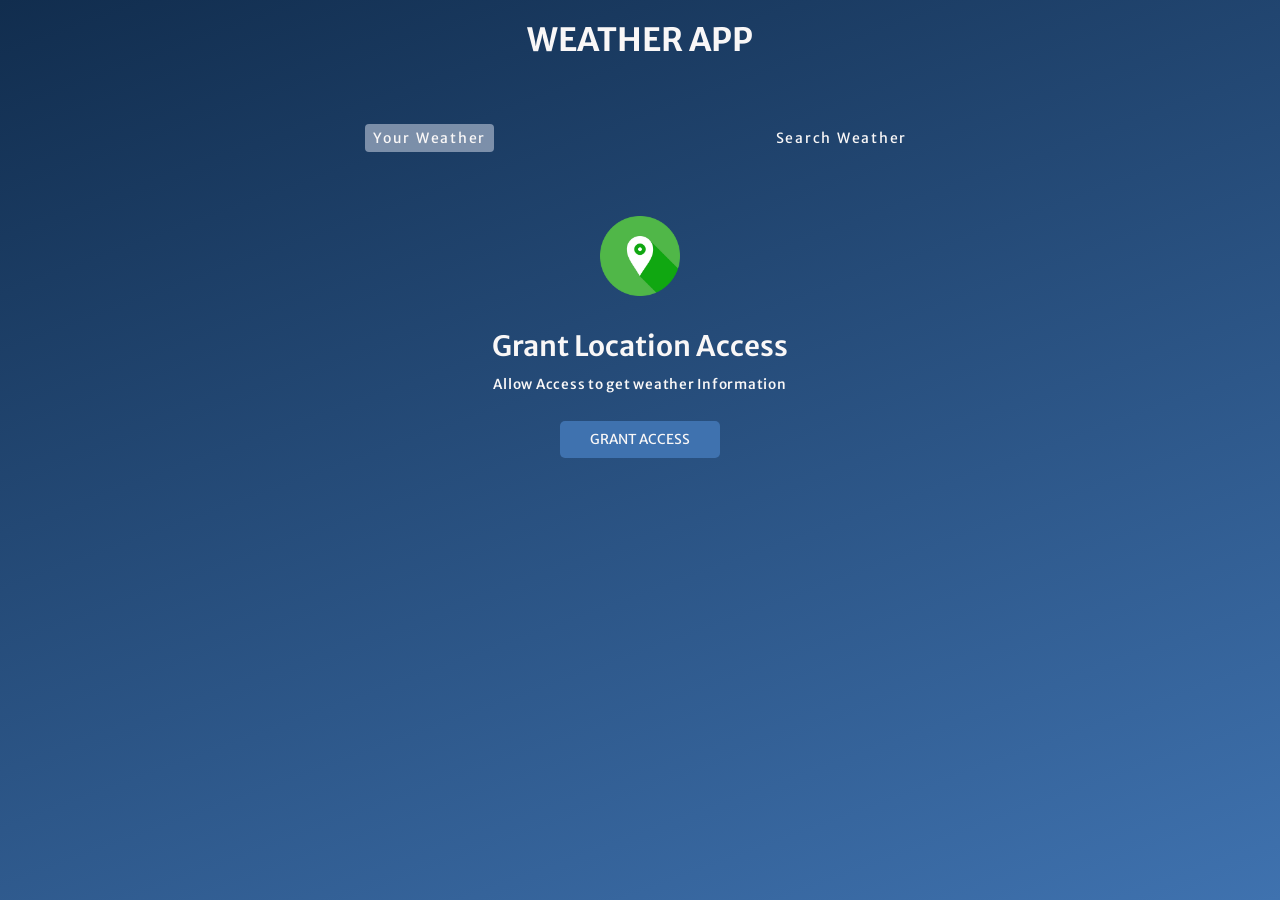
<file: index.html>
<!DOCTYPE html>
<html lang="en">
<head>
    <meta charset="UTF-8">
    <meta http-equiv="X-UA-Compatible" content="IE=edge">
    <meta name="viewport" content="width=device-width, initial-scale=1.0">
    <title>Weather Info...</title>
    <link rel="preconnect" href="https://fonts.googleapis.com" />
    <link rel="preconnect" href="https://fonts.gstatic.com" crossorigin />
    <link href="https://fonts.googleapis.com/css2?family=Merriweather+Sans:wght@300;400;500;600;700&display=swap"
    rel="stylesheet" />
    <link rel="stylesheet" href="styles.css">
    <link rel="shortcut icon" href="images/weather-app.png" type="image/x-icon">

</head>
<body>
    
    <div class="wrapper">

        <h1>Weather App</h1>

        <div class="tab-container">
            <p class="tab" data-userWeather>Your Weather</p>
            <p class="tab" data-searchWeather>Search Weather</p>
        </div>

        <div class="weather-container">

            <!-- grant location container-->
            <div class="sub-container grant-location-container">
                <img src="./images/location.png" width="80" height="80" loading="lazy">
                <p>Grant Location Access</p>
                <p>Allow Access to get weather Information</p>
                <button class="btn" data-grantAccess>Grant Access</button>
            </div>

            <!-- search form -> form-container-->
            <form class="form-container" data-searchForm>
                <input  placeholder="Search for City..." data-searchInput>
                <button class="btn" type="submit">
                    <img src="./images/search.png"  width="20" height="20" loading="lazy">
                </button>
            </form>

            <!--- loading screen container -->
            <div class="sub-container loading-container">
                <img src="./images/loading.gif" width="150" height="150">
                <p>Loading</p>
            </div>

            <!-- show weather info -->
            <div class="sub-container user-info-container">
                <!--city name and Flag-->
                <div class="name">
                    <p data-cityName></p>
                    <img data-countryIcon>
                </div>
                <!-- weather descriptuion-->
                <p data-weatherDesc></p>
                <!--weather Icon-->
                <img data-weatherIcon>
                <!--temperature-->
                <p data-temp></p>
                <!--3 cards - parameters-->
                <div class="parameter-container">
                    <!--card 1-->
                    <div class="parameter">
                        <img src="./images/wind.png" >
                        <p>windspeed</p>
                        <p data-windspeed></p>
                    </div>

                    <!--card 2-->
                    <div class="parameter">
                        <img src="./images/humidity.png" >
                        <p>humidity</p>
                        <p data-humidity></p>
                    </div>

                    <!--card 3-->
                    <div class="parameter">
                        <img src="./images/cloud.png" >
                        <p>Clouds</p>
                        <p data-cloudiness></p>
                    </div>
                </div>
            </div>

            <div class="errorHandlerimg">
                <img class="citynotfoundimage" src="images/notfound.gif" alt="not-found" width="400px" >
                <h2 class="citynotfound">City Not Found...</h2>

            </div>
        </div>
    </div>


    <script src="index.js"></script>
</body>
</html>
</file>
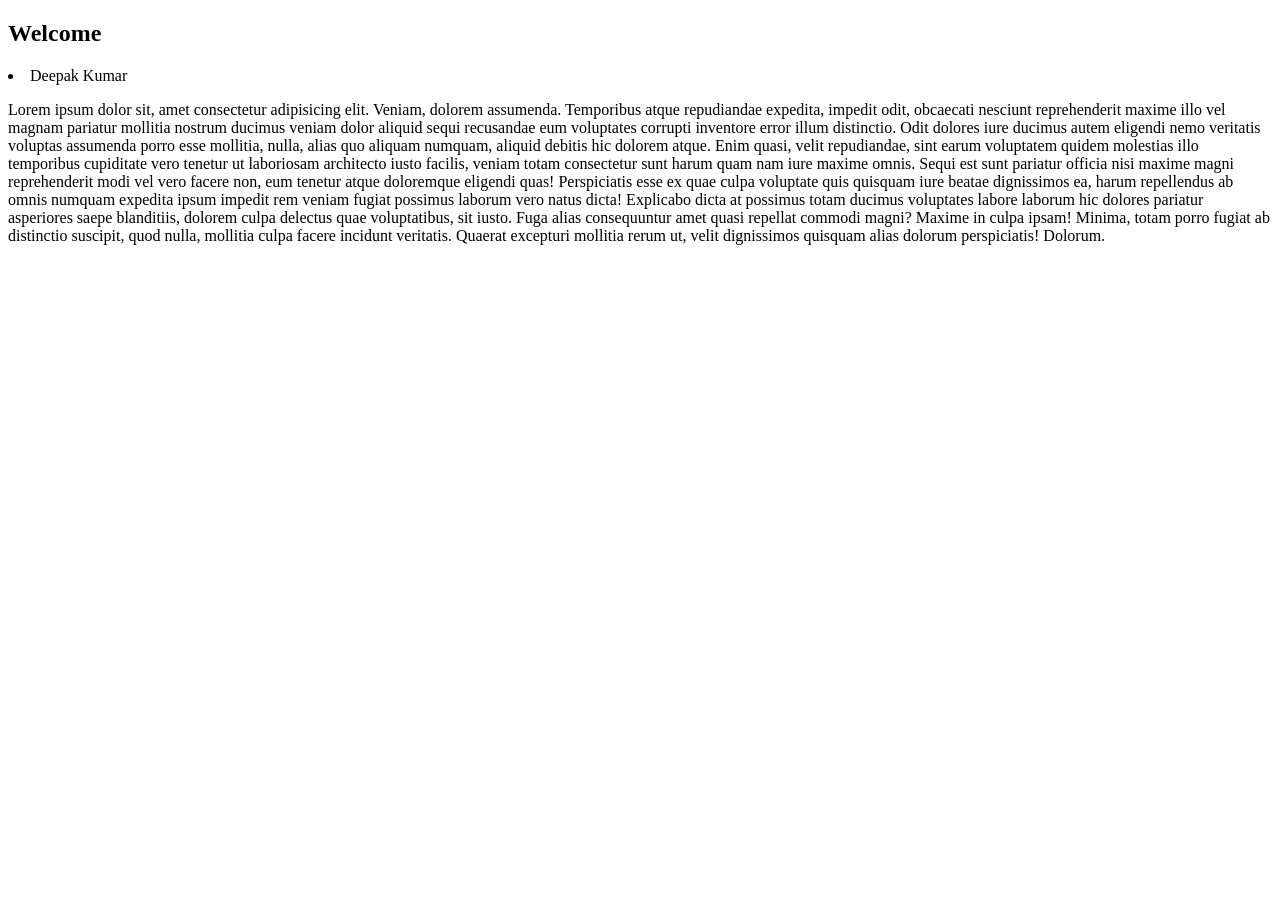
<file: weather/hello.html>
<!DOCTYPE html>
<html lang="en">
<head>
    <meta charset="UTF-8">
    <meta http-equiv="X-UA-Compatible" content="IE=edge">
    <meta name="viewport" content="width=device-width, initial-scale=1.0">
    <title>Hello</title>
</head>
<body>
    <h2>Welcome</h2>
    <li>Deepak Kumar</li>
    <p>
        Lorem ipsum dolor sit, amet consectetur adipisicing elit. Veniam, dolorem assumenda. Temporibus atque repudiandae expedita, impedit odit, obcaecati nesciunt reprehenderit maxime illo vel magnam pariatur mollitia nostrum ducimus veniam dolor aliquid sequi recusandae eum voluptates corrupti inventore error illum distinctio. Odit dolores iure ducimus autem eligendi nemo veritatis voluptas assumenda porro esse mollitia, nulla, alias quo aliquam numquam, aliquid debitis hic dolorem atque. Enim quasi, velit repudiandae, sint earum voluptatem quidem molestias illo temporibus cupiditate vero tenetur ut laboriosam architecto iusto facilis, veniam totam consectetur sunt harum quam nam iure maxime omnis. Sequi est sunt pariatur officia nisi maxime magni reprehenderit modi vel vero facere non, eum tenetur atque doloremque eligendi quas! Perspiciatis esse ex quae culpa voluptate quis quisquam iure beatae dignissimos ea, harum repellendus ab omnis numquam expedita ipsum impedit rem veniam fugiat possimus laborum vero natus dicta! Explicabo dicta at possimus totam ducimus voluptates labore laborum hic dolores pariatur asperiores saepe blanditiis, dolorem culpa delectus quae voluptatibus, sit iusto. Fuga alias consequuntur amet quasi repellat commodi magni? Maxime in culpa ipsam! Minima, totam porro fugiat ab distinctio suscipit, quod nulla, mollitia culpa facere incidunt veritatis. Quaerat excepturi mollitia rerum ut, velit dignissimos quisquam alias dolorum perspiciatis! Dolorum.
    </p>
</body>
</html>
</file>
<file: styles.css>
*,*::before,*::after {
    margin: 0;
    padding: 0;
    box-sizing: border-box;
    font-family: 'Merriweather Sans', sans-serif;
}

:root {
    --colorDark1: #112D4E;
    --colorDark2: #3F72AF;
    --colorLight1: #DBE2EF;
    --colorLight2: #F9F7F7;
}

.wrapper{
    width:100vw;
    height:100vh;
    color: var(--colorLight2);
    background-image: linear-gradient(160deg, #112d4e 0%, #3f72af 100%);;
}

h1 {
    text-align: center;
    text-transform:uppercase;
    padding-top: 20px;
}

.tab-container {
    width:90%;
    max-width: 550px;
    margin: 0 auto;
    margin-top: 4rem;
    display: flex;
    justify-content: space-between;
}

.tab{
    cursor: pointer;
    font-size: 0.875rem;
    letter-spacing: 1.75px;
    padding: 5px 8px;
}

.tab.current-tab{
    background-color: rgba(219, 226, 239, 0.5);
    border-radius: 4px;
}

.weather-container{
    margin-block:4rem;
}

.btn{
    all: unset;
    /* appearance: none;
    border:none;
    color: white; */
    font-size: 0.85rem;
    text-transform: uppercase;
    border-radius: 5px;
    background-color: var(--colorDark2);
    cursor: pointer;
    padding: 10px 30px;
    margin-bottom: 10px;
}

.sub-container{
    display:flex;
    flex-direction:column;
    align-items: center;
}

.grant-location-container{
     display:none; 
}

.grant-location-container.active{
    display:flex;
}

.grant-location-container img{
    margin-bottom: 2rem;
}

.grant-location-container p:first-of-type{
    font-size: 1.75rem;
    font-weight: 600; 
}

.grant-location-container p:last-of-type{
    font-size:0.85rem;
    font-weight: 500;
    margin-top: 0.75rem;
    margin-bottom: 1.75rem;
    letter-spacing: 0.75px;
}

.loading-container{
    display: none;
}

.loading-container.active{
    display: flex;
}

.loading-container p{
    text-transform: uppercase;
}

.user-info-container{
    display:none;
}

.user-info-container.active{
    display: flex;
}

.name{
    display: flex;
    align-items: center;
    gap: 0 0.5rem;
    margin-bottom: 1rem;
}

.user-info-container p{
    font-size:1.5rem;
    font-weight:200;
}

.user-info-container img{
    width:90px;
    height:90px;
}

.name p{
        font-size:2rem;
}

.name img{
    width: 30px;
    height:30px;
    object-fit: contain;
}

.user-info-container p[data-temp] {
    font-size:2.75rem;
    font-weight:700;
}

.parameter-container{
    width:90%;
    display: flex;
    gap: 10px 20px;
    justify-content: center;
    align-items: center;
    margin-top: 2rem;
}

.parameter{
    width:30%;
    max-width:200px;
    background-color: rgba(219, 226, 239, 0.5);;
    border-radius: 5px;
    padding:1rem;
    display: flex;
    flex-direction: column;
    gap:5px 0;
    /* justify-content: space-between; */
    align-items: center; 
}   

.parameter img{
    width:50px;
    height:50px;
}

.parameter p:first-of-type{
    font-size: 1.15rem;
    font-weight:600;
    text-transform: uppercase;
}

.parameter p:last-of-type{
    font-size: 1rem;
    font-weight: 200;
}

.form-container{
    display: none;
    width:90%;
    max-width:550px;
    margin:0 auto;
    justify-content: center;
    align-items: center;
    gap: 0 10px; 
    margin-bottom: 3rem;
}
.errorHandlerimg{
    display: none;
    /* border:1px solid rgb(246, 216, 216); */
    
}
.errorHandlerimg.active{
    display: flex;
    justify-content: center;
}
.form-container.active{
    display: flex;
}

.form-container input{
    all:unset;
    width: calc(100% - 80px);
    height:40px;
    padding: 0 20px;
    background-color:rgba(219, 226, 239, 0.5);
    border-radius: 10px;
}

.form-container input::placeholder{
    color: rgba(255, 255, 255, 0.7);
}

.form-container input:focus{
    outline: 3px solid rgba(255, 255, 255, 0.7);
}

.form-container .btn {
    padding:unset;
    width: 40px;
    height: 40px;
    display: flex;
    align-items: center;
    justify-content: center;
    border-radius: 100%;
    margin-bottom:1px;
}
.citynotfoundimage{
    position: relative;
}
.citynotfound{
    position: absolute;
}



@media only screen and (max-width: 580px) {
    .parameter-container{
        width: 100%;
        flex-direction: column;
        padding-bottom: 2rem;
        background-color: #2e66a6;
        padding-top: 2rem;
        border-top: 2px solid white;
    }
    .parameter{
        width:100%;
        
    }  
}
</file>
